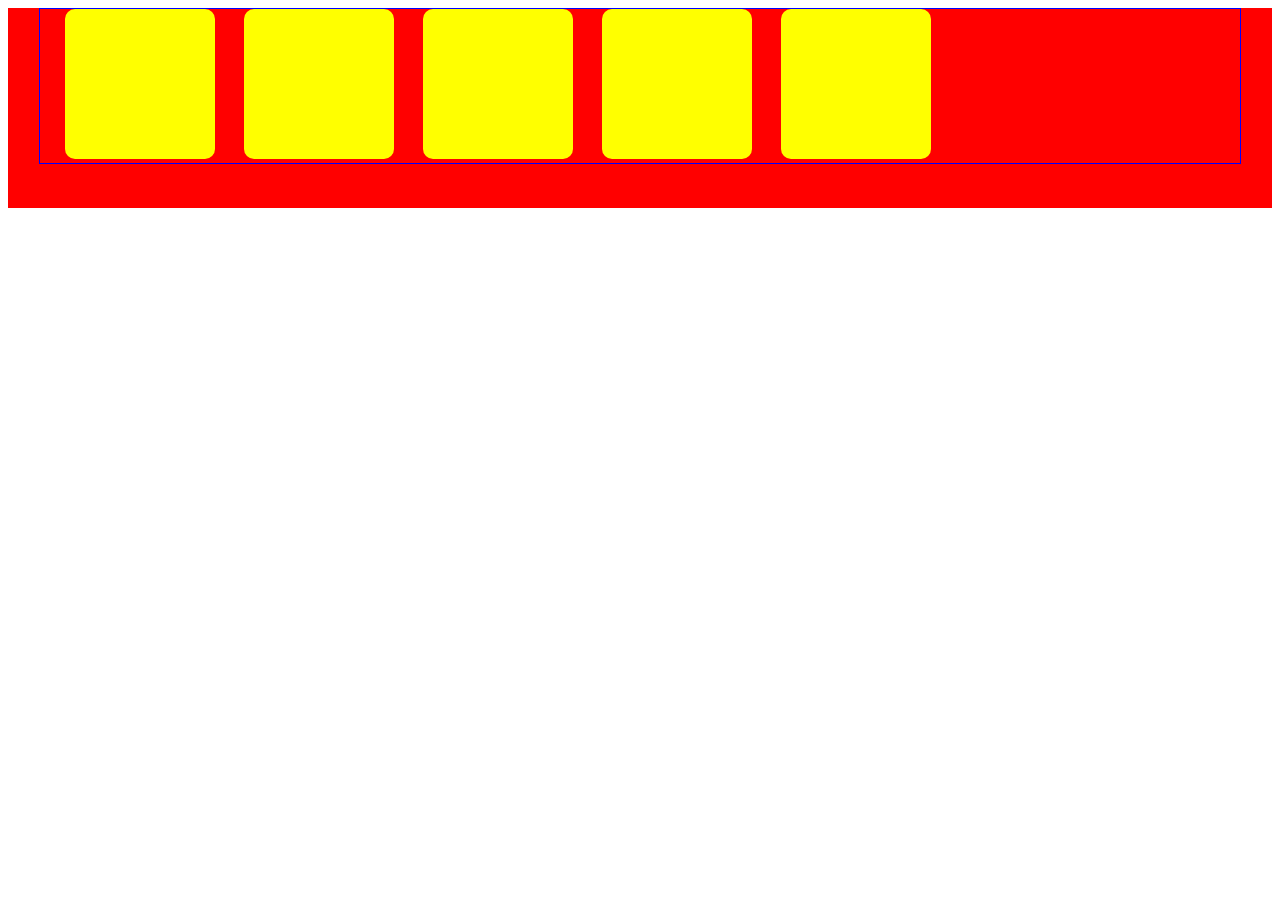
<file: WEBSITE/testimonial.html>
<!DOCTYPE html>
<html lang="en">
<head>
    <meta charset="UTF-8">
    <link rel="stylesheet" href="testimonial.css">
</head>
<body>

<section>
    <div class="team-members">
        <div class="container">
            <div class="members-container">
                <div class="person-container">
                    <div class="person">
                        <div class="img1"></div>
                    </div>
                    <div class="person">
                        <div class="img1"></div>
                    </div>
                    <div class="person">
                        <div class="img1"></div>
                    </div>
                    <div class="person">
                        <div class="img1"></div>
                    </div>
                    <div class="person">
                        <div class="img1"></div>
                    </div>
                </div>
            </div>
        </div>
    </div>
</section>


</body>
</html>
</file>
<file: WEBSITE/testimonial.css>
.img{
    background-color: green;
    width: 100px;
    height: 100px;
    border-radius: 50%;
    margin: auto;
}

.img:hover{
    background-color:white;
    opacity: 1;
    cursor: pointer;
    border-radius: 50%;
}

.members-container{
    background-color: red;
    height: 200px;
}

.person-container{
    width: 95%;
    margin: auto;
    border: 1px solid blue;
}

.person{
    display: inline-block;
    border-radius: 10px;
    background-color: yellow;
    width: 150px;
    height: 150px;
    margin-left: 25px;
}
</file>
